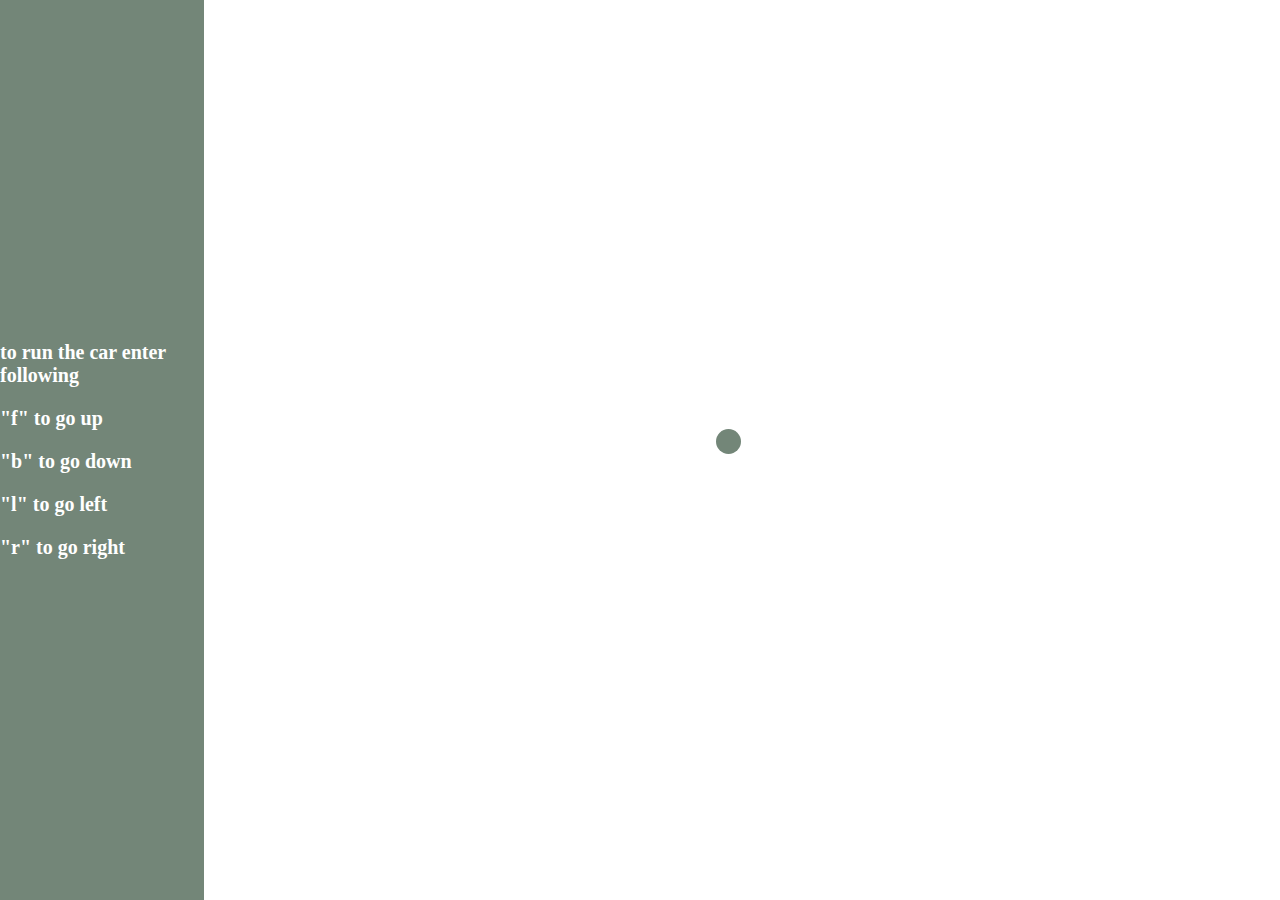
<file: index.html>
<!DOCTYPE html>
<html lang="en">
<head>
  <meta charset="UTF-8">
  <meta name="viewport" content="width=device-width, initial-scale=1.0">
  <meta http-equiv="X-UA-Compatible" content="ie=edge">
  <title>HiQ_code_test</title>
  <!--remove and add to css file-->
  <style>
    body {
      height: 100vh;
      width: 100vw;
      display: flex;
      justify-content: center;
      align-items: center;
      margin: 0;
      background-color:#738678;
    }
    
    #game-board {
      background-color: white;
      width: 150vmin;
      height: 100vmin;
      display: grid;
      grid-template-rows: repeat(21, 1fr);
      grid-template-columns: repeat(21, 1fr);
    }

    .car {
      background-color: #738678;
      border-radius: 20px;
      height: 25px;
      width: 25px;
      
    }
.info{
  font-size: 20px;
  font-weight: bold;
  color: white;
  margin-right: 5px;
}
   
  </style>
  
  <script src="game.js" defer type="module"></script>
</head>
<body>
  <div class="info"><p>to run the car enter following</p>
    <p>"f" to go up</p>
    <p>"b" to go down</p>
    <p>"l" to go left</p>
    <p>"r" to go right</p>
    
    </div>
<div></div>
  <div id="game-board"></div>
</body>
</html>
</file>
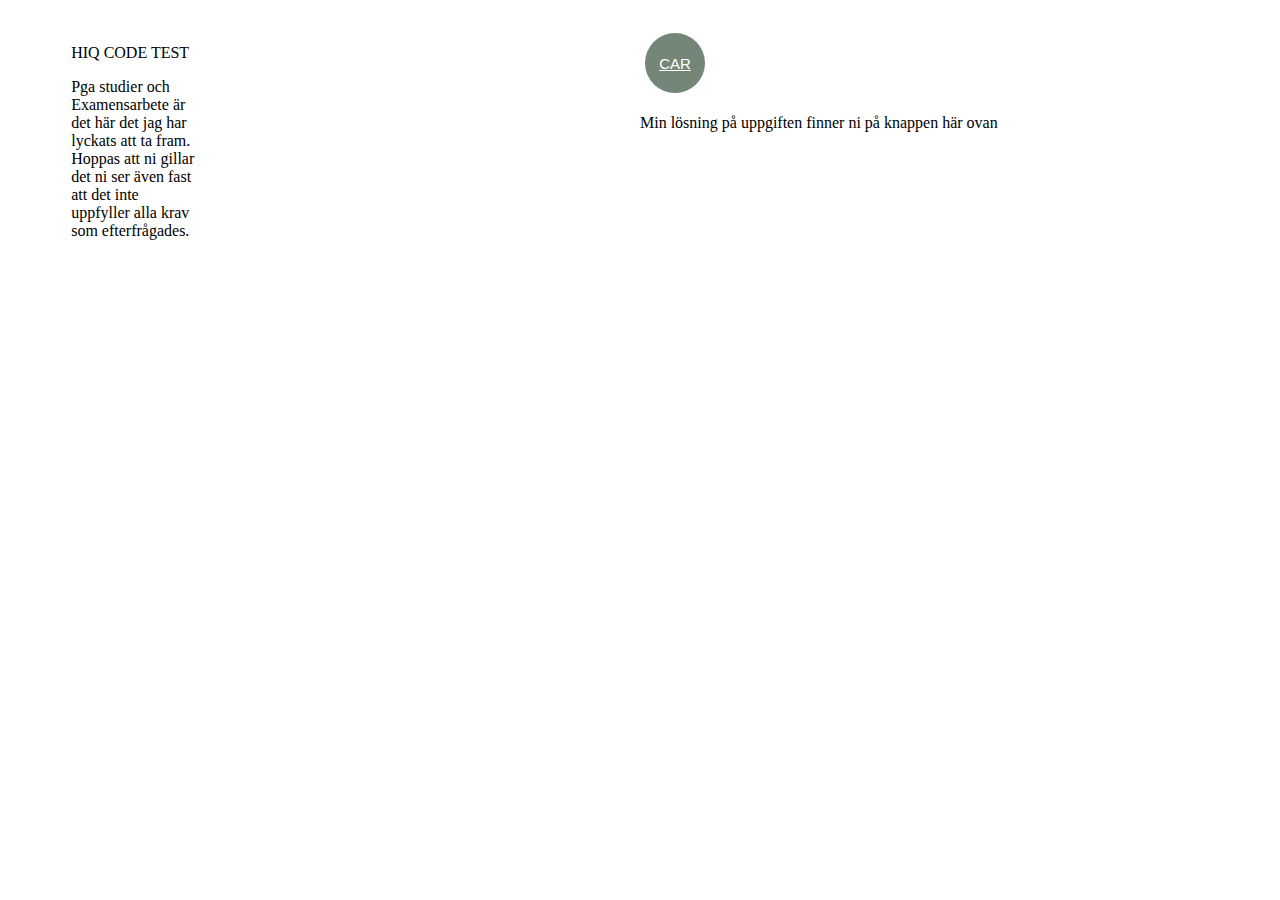
<file: indexStart.html>
<!DOCTYPE html>
<html lang="en">
<head>
    <meta charset="UTF-8">
    <meta http-equiv="X-UA-Compatible" content="IE=edge">
    <meta name="viewport" content="width=device-width, initial-scale=1.0">
    <link rel="stylesheet" type="text/css" href="style.css">
    <title>Document</title>

    
</head>
<body>
   

<nav class="side">
    <div class="start">
        <div class="info">
           <p> HIQ CODE TEST</p> 
           <p>Pga studier och Examensarbete är det här det jag har lyckats att ta fram. <br>
        Hoppas att ni gillar det ni ser även fast att det inte uppfyller alla krav som efterfrågades.</p>
        
        </div>
    </div>
</nav>
<main class="mailnL">
    <div class="start">
    <button class="button" style="vertical-align:middle" ><a href="http://users.du.se/~h18jniem/Hiq/spel/">CAR</a></button>
<p>Min lösning på uppgiften finner ni på knappen här ovan</p>
</div>
</main>

</body>
</html>
</file>
<file: style.css>
.start {
    height: 500px;
    width:50%;
    float: left;
    
    margin-top: 20px;
     }

.info {
    height: 40%;
    width: 40%;
    margin-left: 20%;
    
}

#p{
    font-size: 30px;
    font-weight: bold;
}

.mainL { width: 50%;
    height: 600px;
    float:left;
    border:1px solid;
    box-sizing:border-box;
    margin-top: 10%;
   
    }

    .side { width:50%;
        height: 600px;
        
        float:left;
        border: 1px;
        box-sizing:border-box;
        
        }
.but{
border-radius: 30px;
height: 50px;
width: 50px;
background: #738678;

}

.button {
    display: inline-block;
    
    background-color:#738678;
    border: none;
    color: #FFFFFF;
    text-align: center;
    font-size: 15px;
    padding: 2px;
    border-radius: 60px;
  height: 60px;
    width: 60px;
    transition: all 0.5s;
    cursor: pointer;
    margin: 5px;
  }
  
  .button a {
    cursor: pointer;
    display: inline-block;
    position: relative;
    transition: 0.5s;
    color: #FFFFFF;
  }
  
  .button a:after {
    content: '\00bb';
    position: absolute;
    opacity: 0;
    top: 0;
    right: -20px;
    transition: 0.5s;
  }
  
  .button:hover a {
    padding-right: 25px;
  }
  
  .button:hover a:after {
    opacity: 1;
    right: 0; 
  }
</file>
